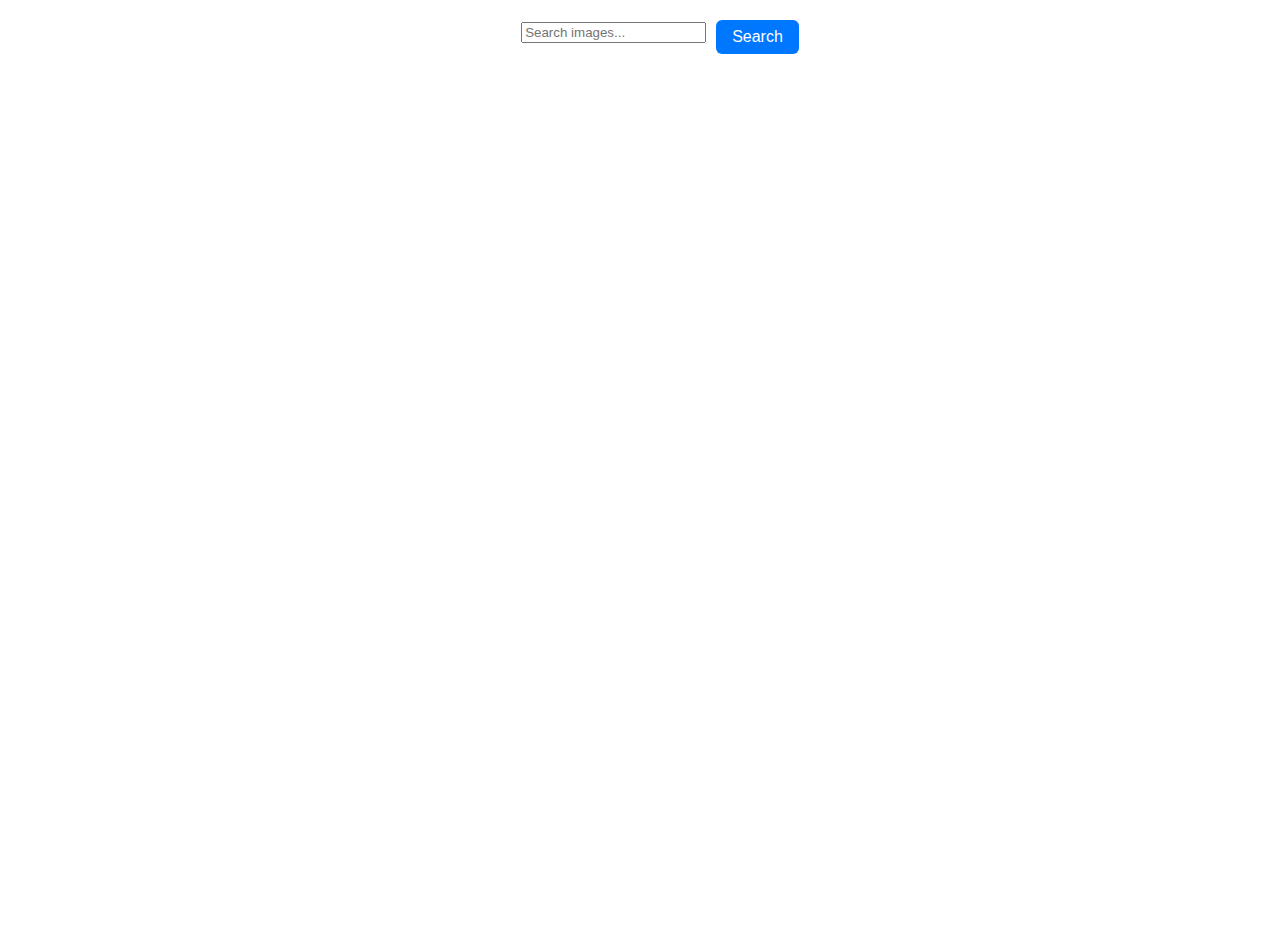
<file: src/index.html>
<!DOCTYPE html>
<html lang="en">
  <head>
    <meta charset="UTF-8" />
    <link rel="icon" type="image/svg+xml" href="/favicon.svg" />
    <meta name="viewport" content="width=device-width, initial-scale=1.0" />
    <title>Vanilla App Template</title>
    <link rel="stylesheet" href="./css/styles.css" />
  </head>
  <body>
    <form class="form">
      <label>
        <input
          type="text"
          name="search-text"
          placeholder="Search images..."
          required
        />
      </label>
      <button type="submit">Search</button>
    </form>

    <ul class="gallery"></ul>

    <span class="loader hidden">Loading...</span>

    <button class="load-more-btn hidden">Load more</button>

    <script type="module" src="./main.js"></script>
  </body>
</html>
</file>
<file: src/css/styles.css>
/**
  |============================
  | include css partials with
  | default @import url()
  |============================
*/
/* Common styles */
@import url('./reset.css');
@import url('./base.css');

body {
  margin: 20px;
  background: #fff;
  color: #333;
}

.form {
  display: flex;
  justify-content: center;
  margin-bottom: 20px;
  gap: 10px;
}

.gallery {
  display: grid;
  grid-template-columns: repeat(3, 1fr);
  gap: 16px;
  list-style: none;
  padding: 0;
  margin: 0;
  margin-bottom: 50px;
}

.gallery li {
  border: 1px solid #ddd;
  border-radius: 6px;
  overflow: hidden;
  background: #fff;
  box-shadow: 0 2px 6px rgba(0, 0, 0, 0.1);
}

.gallery img {
  width: 100%;
  height: 200px;
  object-fit: cover;
  display: block;
}

.gallery ul {
  display: flex;
  justify-content: space-around;
  padding: 10px;
  margin: 0;

  list-style: none;
  background-color: #f8f8f8;
  font-size: 14px;
}

.loader {
  text-align: center;
  font-size: 18px;
  margin: 20px 0;
  display: block;
}

.loader.hidden,
.load-more-btn.hidden {
  display: none;
}

.load-more-btn {
  border: none;
  border-radius: 16px;
  height: 40px;
  width: 360px;
  margin: 0 auto;
  cursor: pointer;
  background-color: #0077ff;
  color: #ffff;
  transition: background 0.3s linear;
  font-weight: 700;
}

.load-more-btn:hover,
.load-more-btn:focus {
  background-color: #005fcc;
}

.form button {
  padding: 8px 16px;
  font-size: 16px;
  background-color: #0077ff;
  color: #fff;
  border: none;
  border-radius: 6px;
  cursor: pointer;
  transition: background 0.3s linear;
}

.form button:hover,
form button:focus {
  background-color: #005fcc;
}
</file>
